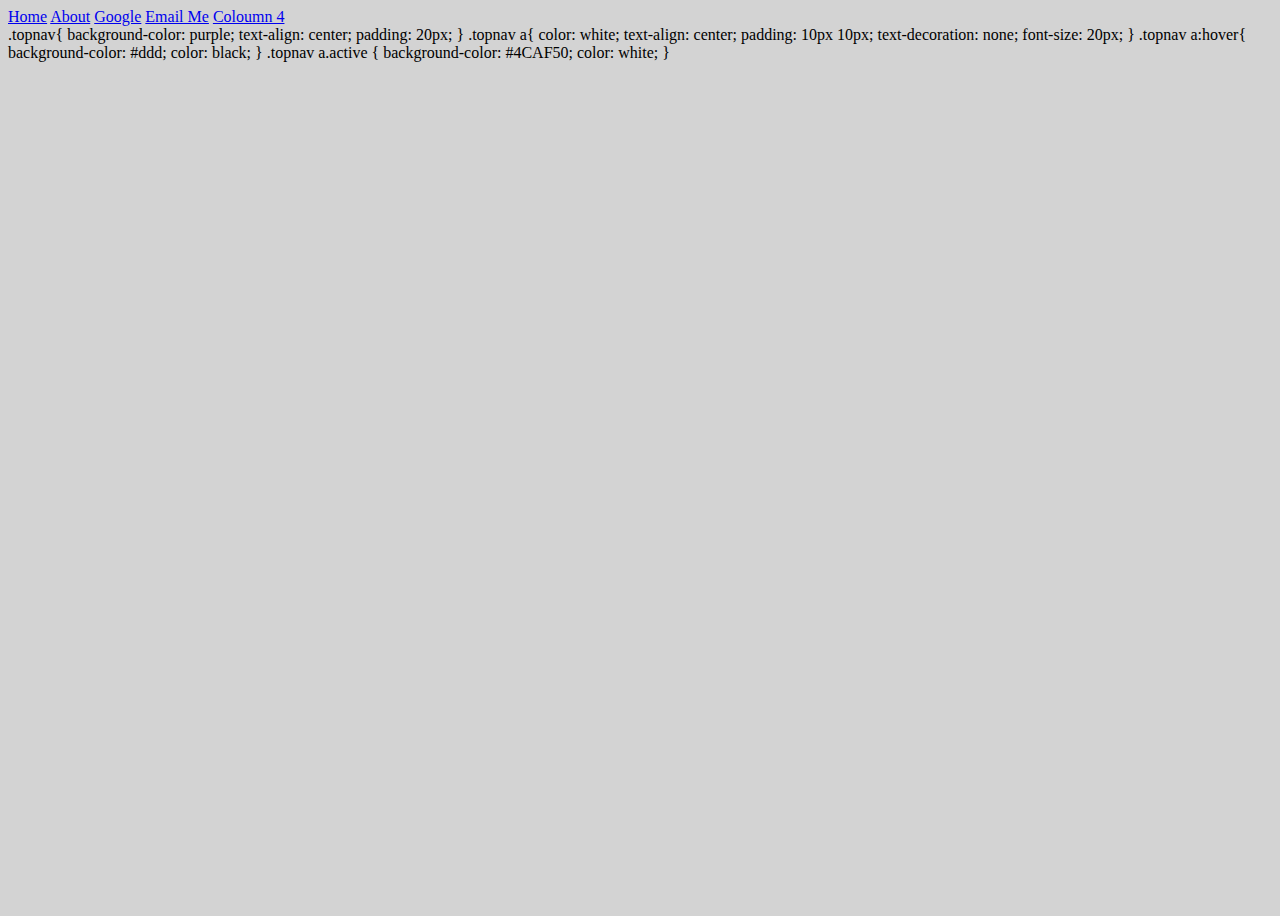
<file: Exercise/index.html>
<!DOCTYPE html>
<html lang='en'>

<head>
  <meta charset='UTF-8'>
  <title>Portfolio Homepage</title>
  <link href="https://fonts.googleapis.com/css?family=Lato" rel="stylesheet">
  <link rel="stylesheet" href="styles.css">
</head>
<body>
    <div class="topnav">
        <div class="centered-nav-link">
            <a href="home.html">Home</a>
            <a href="about.html">About</a>
            <a href="http//google.com">Google</a>
            <a href="mailto:singhaditi284@gmail.com?subject=Reaching%20Out&body=How%20are%20you">Email Me</a>
            <a href="column4.html">Coloumn 4</a>
        </div>
    </div>
    .topnav{
        background-color: purple;
        text-align: center;
        padding: 20px;
    }
    .topnav a{
        color: white;
        text-align: center;
        padding: 10px 10px;
        text-decoration: none;
        font-size: 20px;
    }
    .topnav a:hover{
        background-color: #ddd;
        color: black;
    }
    .topnav a.active {
        background-color: #4CAF50;
        color: white;
      }
    
</body>
</file>
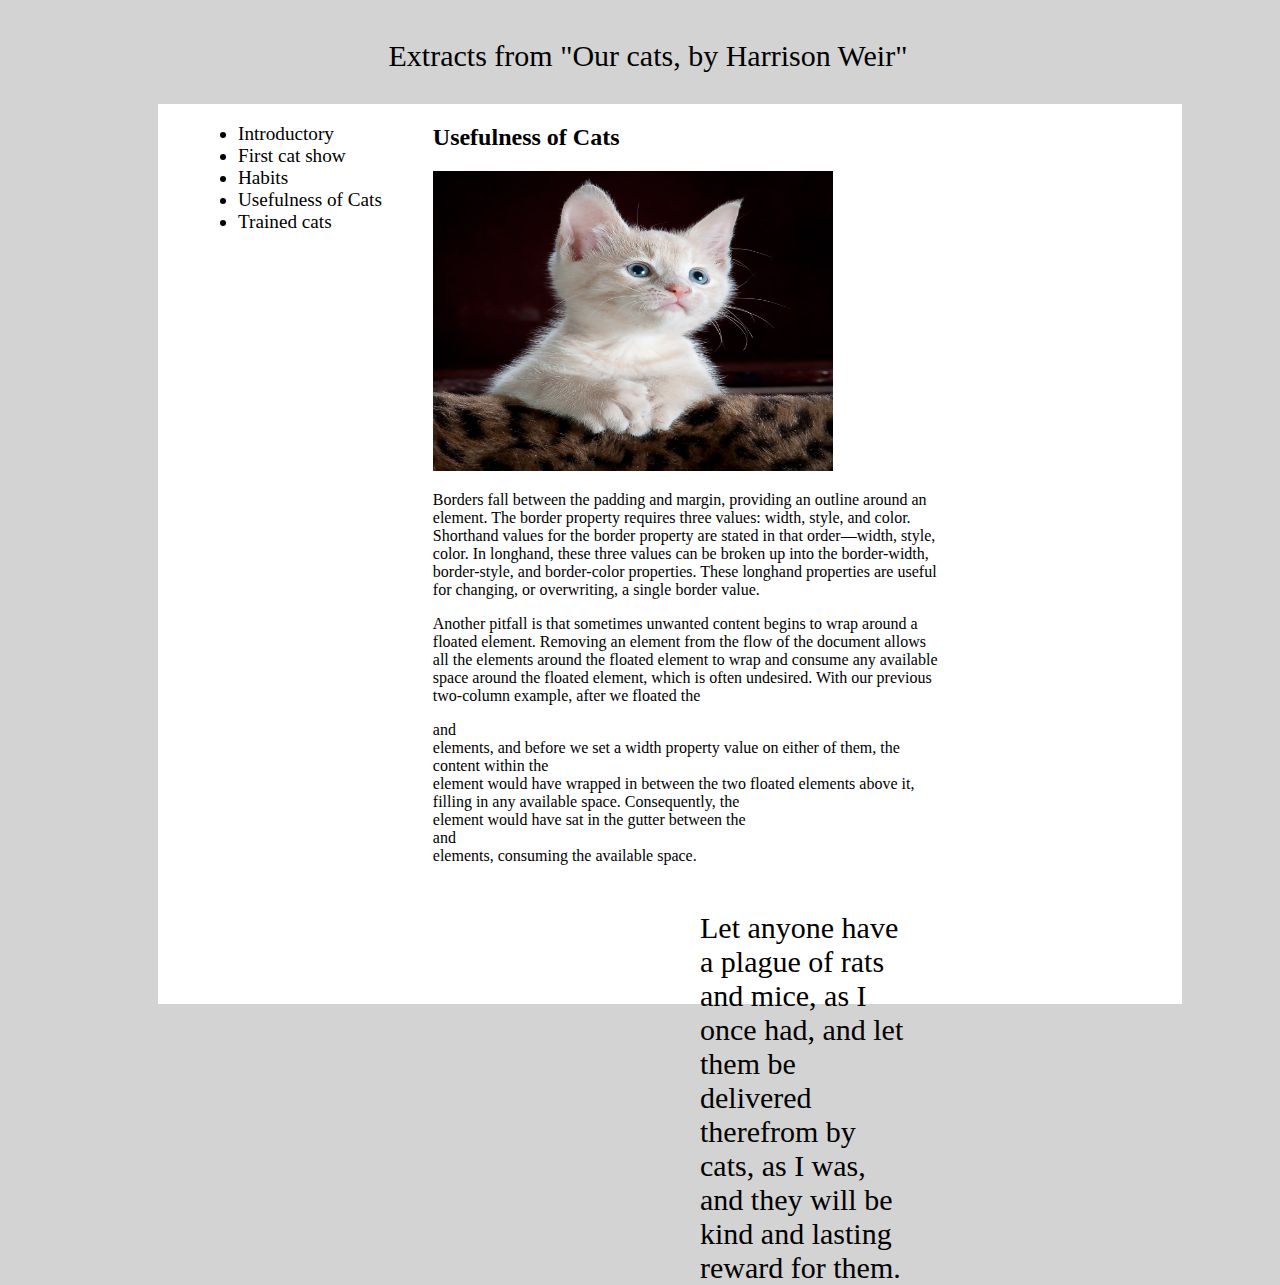
<file: Exercise/lay1.html>
<!DOCTYPE html>
<html lang='en'>

<head>
  <meta charset='UTF-8'>
  <title>Portfolio Homepage</title>
  <link href="https://fonts.googleapis.com/css?family=Lato" rel="stylesheet">
  <link rel="stylesheet" href="styles.css">
</head>
<body>
    <div class="heading">
        <p> Extracts from "Our cats, by Harrison Weir"</p>    
    </div>
    <div class="group">
            <section class="col-1-1">
                <p>
                    <ul>
                        <li>Introductory</li>
                        <li>First cat show</li>
                        <li>Habits</li>
                        <li>Usefulness of Cats</li>
                        <li>Trained cats</li>
                    </ul>
                </p>
            </section>
        
            <section class="col-1-2">
                <p>
                    <h2><b>Usefulness of Cats</b></h2>
                    <img src="images/cat pic.jpeg" alt="cat-kitten">
                    <p>
                        Borders fall between the padding and margin, providing an outline around an element. The border property requires three values:
                        width, style, and color. Shorthand values for the border property are stated in that order—width, style, color. In longhand, these 
                        three values can be broken up into the border-width, border-style, and border-color properties. These longhand properties 
                        are useful for changing, or overwriting, a single border value.
                    </p>
                    <p>
                        Another pitfall is that sometimes unwanted content begins to wrap around a floated element. Removing an element from the 
                        flow of the document allows all the elements around the floated element to wrap and consume any available space around the 
                        floated element, which is often undesired. With our previous two-column example, after we floated the <section> and <aside> 
                        elements, and before we set a width property value on either of them, the content within the <footer> element would have 
                        wrapped in between the two floated elements above it, filling in any available space. Consequently, the <footer> element 
                        would have sat in the gutter between the <section> and <aside> elements, consuming the available space.
                    </p>
                </p>
            </section>

            <section class="col-1-3">
                <p>
                    Let anyone have a plague of rats and mice, as I once had, and let them be delivered therefrom by cats, as I was,
                    and they will be kind and lasting reward for them.
                </p>
                
            </section>
        
    </div>
</body>
</file>
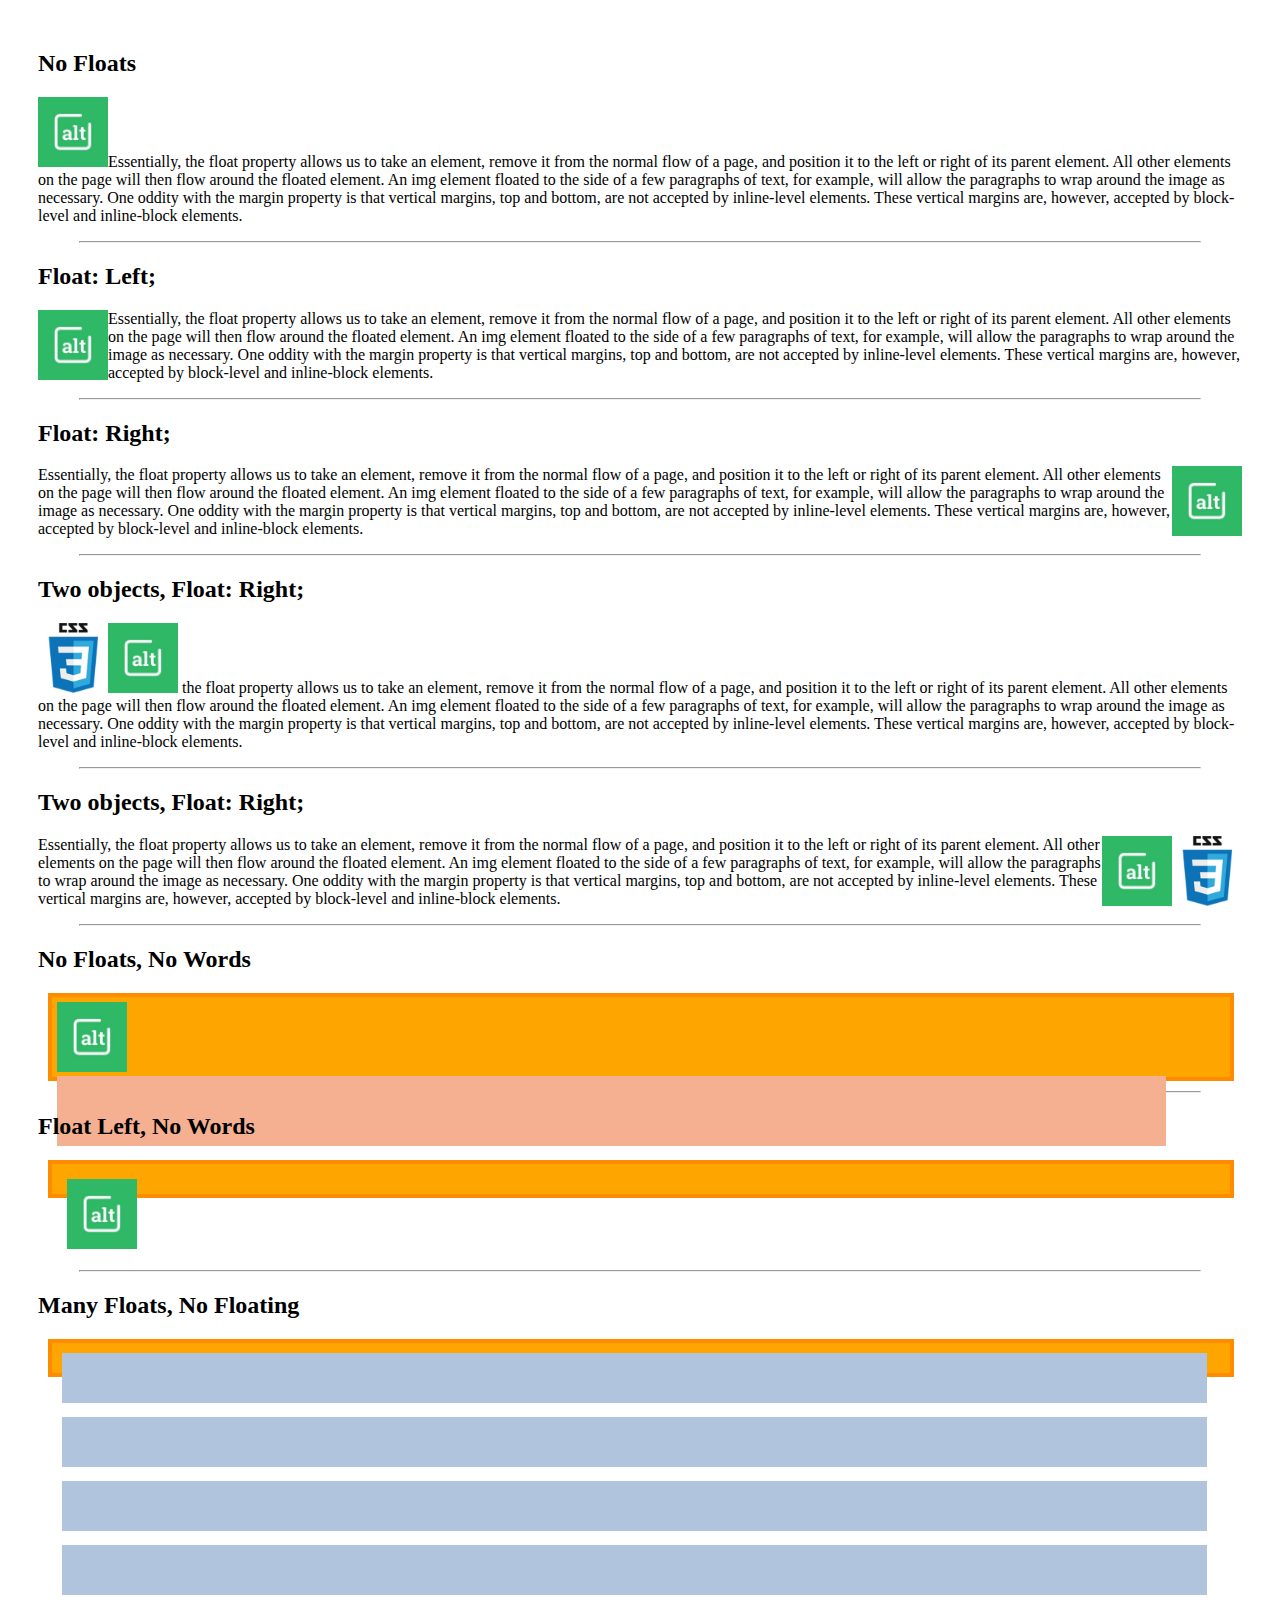
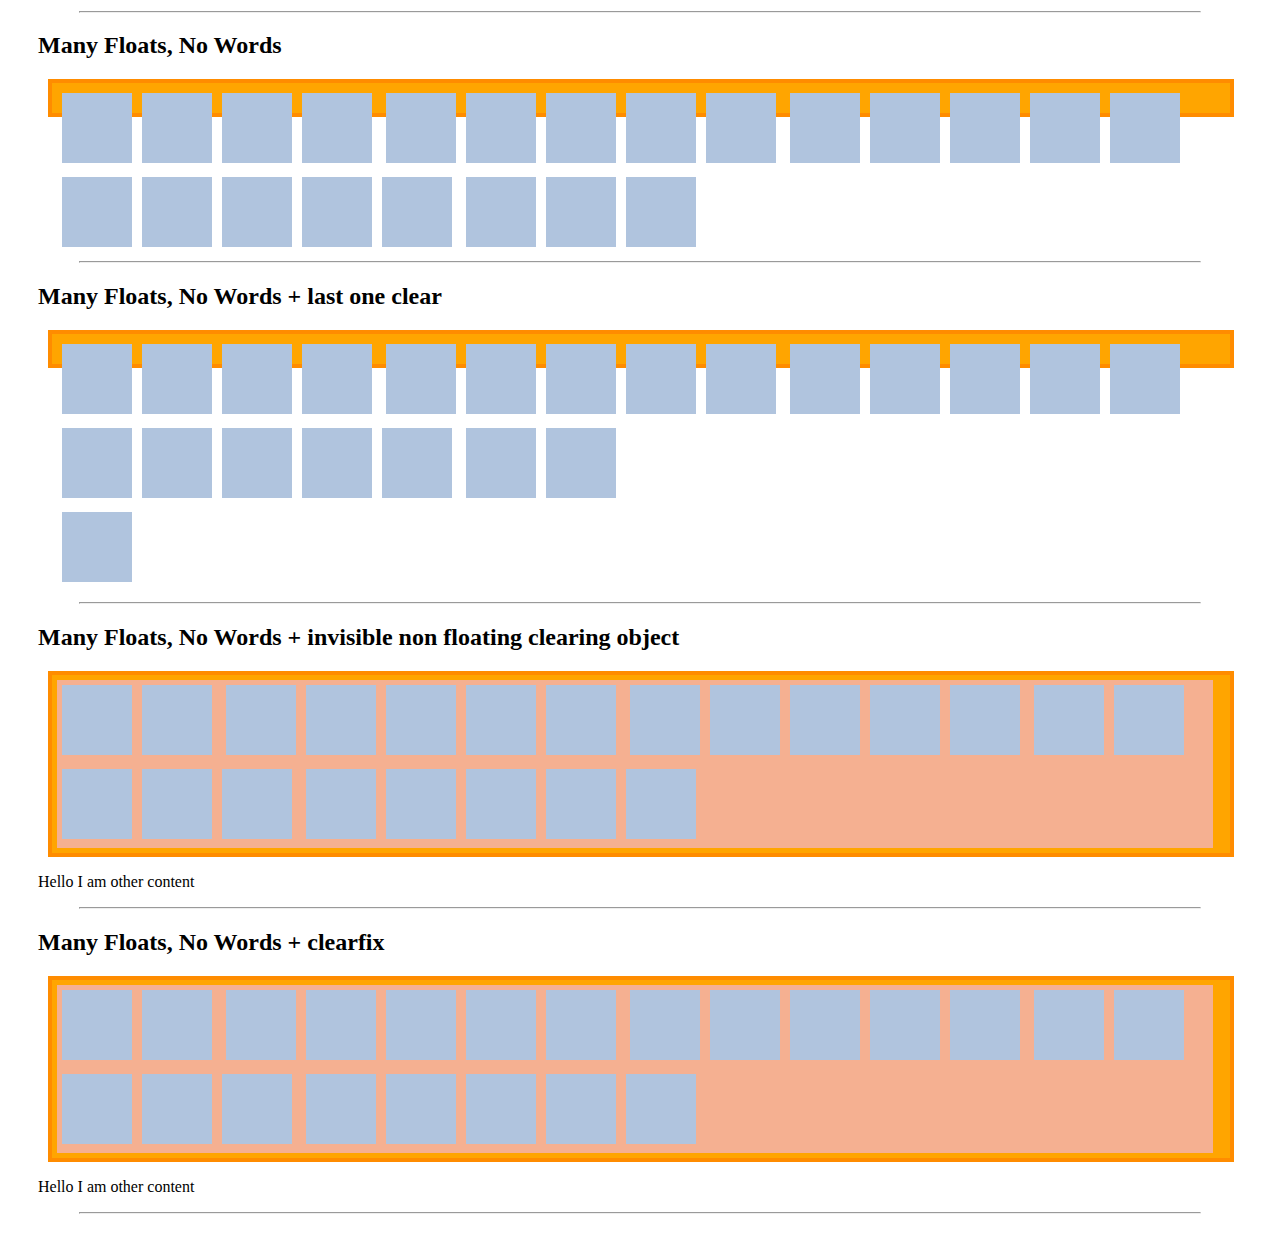
<file: Exercise/lay2.html>
<!DOCTYPE html>
<html lang='en'>
<head>
  <meta charset='UTF-8'>
  <title>Portfolio Homepage</title>
  <link href="https://fonts.googleapis.com/css?family=Lato" rel="stylesheet">
  <link rel="stylesheet" href="lay2style.css">
</head>
<body>
    <div class="main-block">
        <div class="block1">
            <h2> No Floats</h2>
            <p><img src="images/altcampus-logo.jpg" alt="Altcampus">Essentially, the float property allows us to take an element, remove it from 
                the normal flow of a page, and position it to the left or right of its parent element. All other elements on the page will then 
                flow around the floated element. An img element floated to the side of a few paragraphs of text, for example, will allow the 
                paragraphs to wrap around the image as necessary. One oddity with the margin property is that vertical margins, top and bottom, 
                are not accepted by inline-level elements. These vertical margins are, however, accepted by block-level and inline-block elements.
            </p>
            <hr>
        </div>
        <div class="block2">
            <h2> Float: Left;</h2>
            <p><img src="images/altcampus-logo.jpg" alt="Altcampus" style="float: left;">Essentially, the float property allows us to take an 
                element, remove it from the normal flow of a page, and position it to the left or right of its parent element. All other elements 
                on the page will then flow around the floated element. An img element floated to the side of a few paragraphs of text, for example, 
                will allow the paragraphs to wrap around the image as necessary. One oddity with the margin property is that vertical margins, top 
                and bottom, are not accepted by inline-level elements. These vertical margins are, however, accepted by block-level and inline-block
                elements.
            </p>
            <hr>
        </div>
        <div class="block3">
            <h2> Float: Right;</h2>
            <p><img src="images/altcampus-logo.jpg" alt="Altcampus" style="float: right;">Essentially, the float property allows us to take an 
                element, remove it from the normal flow of a page, and position it to the left or right of its parent element. All other elements 
                on the page will then flow around the floated element. An img element floated to the side of a few paragraphs of text, for example,
                will allow the paragraphs to wrap around the image as necessary. One oddity with the margin property is that vertical margins, top 
                and bottom, are not accepted by inline-level elements. These vertical margins are, however, accepted by block-level and inline-block
                elements.
            </p>
            <hr>
        </div>
        <div class="block4">
            <h2> Two objects, Float: Right;</h2>
            <p><img src="images/altcampus-logo.jpg" alt="Altcampus"><img src="images/css-logo.png" alt="css 3 logo" style="float: left;"> the float 
                property allows us to take an element, remove it from the normal flow of a page, and position it to the left or right of its parent 
                element. All other elements on the page will then flow around the floated element. An img element floated to the side of a few 
                paragraphs of text, for example, will allow the paragraphs to wrap around the image as necessary. One oddity with the margin 
                property is that vertical margins, top and bottom, are not accepted by inline-level elements. These vertical margins are, however, 
                accepted by block-level and inline-block elements.
            </p>
            <hr>
        </div>
        <div class="block5">
            <h2> Two objects, Float: Right;</h2>
            <p><img src="images/css-logo.png" alt="css 3 logo" style="float: right;"><img src="images/altcampus-logo.jpg" alt="Altcampus" style="float: right;">Essentially,
                the float property allows us to take an element, remove it from the normal flow of a page, and position it to the left or right of 
                its parent element. All other elements on the page will then flow around the floated element. An img element floated to the side of
                a few paragraphs of text, for example, will allow the paragraphs to wrap around the image as necessary. One oddity with the margin 
                property is that vertical margins, top and bottom, are not accepted by inline-level elements. These vertical margins are, however, 
                accepted by block-level and inline-block elements.
            </p>
            <hr>
        </div>
        <div class="block6">
            <h2>No Floats, No Words</h2>
            <div class="box1">
                <img src="images/altcampus-logo.jpg" alt="Altcampus"><div class="box-1-1"></div>
            </div>
            <hr>
        </div>
        <div class="block7">
            <h2>Float Left, No Words</h2>
            <div class="box1">
                <img src="images/altcampus-logo.jpg" alt="Altcampus" style="float: left;">
            </div>
            <br><br><br>
            <hr>
        </div>
        <div class="block8">
            <h2>Many Floats, No Floating</h2>
            <div class="box1"><div class="box-1-1"></div>
            <div class="box-1-1"></div>
            <div class="box-1-1"></div>
            <div class="box-1-1"></div>
            </div>
        </div>
        <br><br><br><br><br><br><br><br><br><br><br><br>
        <hr>
        <div class="block9">
            <h2>Many Floats, No Words</h2>
            <div class="box1"><div class="box-1-1"></div><div class="box-1-1"></div><div class="box-1-1"></div><div class="box-1-1"></div>
            <div class="box-1-1"></div><div class="box-1-1"></div><div class="box-1-1"></div><div class="box-1-1"></div><div class="box-1-1"></div>
            <div class="box-1-1"></div><div class="box-1-1"></div><div class="box-1-1"></div><div class="box-1-1"></div><div class="box-1-1"></div>
            <div class="box-1-1"></div><div class="box-1-1"></div><div class="box-1-1"></div><div class="box-1-1"></div><div class="box-1-1"></div>
            <div class="box-1-1"></div><div class="box-1-1"></div><div class="box-1-1"></div>
            </div>
            <br><br><br><br><br><br><br>
            <hr>
        </div>
        <div class="block10">
            <h2>Many Floats, No Words + last one clear</h2>
            <div class="box1"><div class="box-1-1"></div><div class="box-1-1"></div><div class="box-1-1"></div><div class="box-1-1"></div>
            <div class="box-1-1"></div><div class="box-1-1"></div><div class="box-1-1"></div><div class="box-1-1"></div><div class="box-1-1"></div>
            <div class="box-1-1"></div><div class="box-1-1"></div><div class="box-1-1"></div><div class="box-1-1"></div><div class="box-1-1"></div>
            <div class="box-1-1"></div><div class="box-1-1"></div><div class="box-1-1"></div><div class="box-1-1"></div><div class="box-1-1"></div>
            <div class="box-1-1"></div><div class="box-1-1"></div><br>
            <div class="box-1-1"></div>
            </div>
            <br><br><br><br><br><br><br><br><br><br><br><br>
            <hr>
        </div>
        <div class="block11">
            <h2>Many Floats, No Words + invisible non floating clearing object</h2>
            <div class="box1"><div class="box-1"><div class="box-1-1"></div><div class="box-1-1"></div>
            <div class="box-1-1"></div><div class="box-1-1"></div><div class="box-1-1"></div><div class="box-1-1"></div><div class="box-1-1"></div>
            <div class="box-1-1"></div><div class="box-1-1"></div><div class="box-1-1"></div><div class="box-1-1"></div><div class="box-1-1"></div>
            <div class="box-1-1"></div><div class="box-1-1"></div><div class="box-1-1"></div><div class="box-1-1"></div><div class="box-1-1"></div>
            <div class="box-1-1"></div><div class="box-1-1"></div><div class="box-1-1"></div><div class="box-1-1"></div><div class="box-1-1"></div>
            </div>
            </div>
            <p>Hello I am other content</p>
            <hr>
        </div>
        <div class="block12">
            <h2>Many Floats, No Words + clearfix</h2>
            <div class="box1"><div class="box-1"><div class="box-1-1"></div><div class="box-1-1"></div>
            <div class="box-1-1"></div><div class="box-1-1"></div><div class="box-1-1"></div><div class="box-1-1"></div><div class="box-1-1"></div>
            <div class="box-1-1"></div><div class="box-1-1"></div><div class="box-1-1"></div><div class="box-1-1"></div><div class="box-1-1"></div>
            <div class="box-1-1"></div><div class="box-1-1"></div><div class="box-1-1"></div><div class="box-1-1"></div><div class="box-1-1"></div>
            <div class="box-1-1"></div><div class="box-1-1"></div><div class="box-1-1"></div><div class="box-1-1"></div><div class="box-1-1"></div>
            </div>
            </div>
            <p>Hello I am other content</p>
            <hr>
        </div>

    </div>    
</body>
</file>
<file: Exercise/styles.css>
body{
    background-color: lightgray;
    height: 100vh;
    width: 100%;
}
.heading{
    padding: 1px;
    text-align: center;
    color: black;
    font-size: 30px;
}
.col-1-1 {
    float: left;
    height: 100px;
    margin-left: 40px;
    margin-right: 30px;
    font-size: larger;
    width: 20%;
}
.col-1-2 {
    float: left;
    height: 100%;
    width: 50%;
  }
  img{
      height: 300px;
      width: 400px;
  }
  .col-1-3 {
    float: right;
    margin-right: 40px;
    width: 40%;
    height: 100px;
    font-size: 30px;
  }
  .group{
      margin-left: 150px;
      margin-right: 150px;
      background-color: white;
      height: 100%;
      width: 80%;
  }
</file>
<file: Exercise/lay2style.css>
.main-block{
    padding: 10px;
    margin: 20px;
}
.block1{
    display: block;
}
.block2{
    display: block;
}
.block3{
    display: block;
}
hr{
    width: 93%;
}
img{
    height:70px;
    width: 70px;
}
.box1{
    margin: 10px;
    padding: 5px;
    background-color: orange;
    border: 4px solid darkorange;
    width: 97%;
    height: 70px;
}
.box-1-1{
    background-color: #f5b091;
    width: 95%;
    height: 70px;
    display: inline-block;
}
.block7 .box1{
    margin: 10px;
    padding: 5px;
    background-color: orange;
    border: 4px solid darkorange;
    width: 97%;
    height: 20px;
}
.block7 .box1 img{
    padding: 5px;
    margin: 5px;
}
.block8 .box1{
    margin: 10px;
    padding: 5px;
    background-color: orange;
    border: 4px solid darkorange;
    width: 97%;
    height: 20px;
}
.block8 .box-1-1{
    background-color: lightsteelblue;
    margin: 5px;
    width: 98%;
    height: 50px;
    display: inline-block;
}
.block9 .box1{
    margin: 10px;
    padding: 5px;
    background-color: orange;
    border: 4px solid darkorange;
    width: 97%;
    height: 20px;
}
.block9 .box-1-1{
    background-color: lightsteelblue;
    margin: 5px;
    width: 70px;
    height: 70px;
    display: inline-block;
}
.block10 .box1{
    margin: 10px;
    padding: 5px;
    background-color: orange;
    border: 4px solid darkorange;
    width: 97%;
    height: 20px;
}
.block10 .box-1-1{
    background-color: lightsteelblue;
    margin: 5px;
    width: 70px;
    height: 70px;
    display: inline-block;
}
.block11 .box1{
    margin: 10px;
    padding: 5px;
    background-color: orange;
    border: 4px solid darkorange;
    width: 97%;
    height: 70%;
}
.block11 .box-1{
    background-color: #f5b091;
    width: 99%;
    height: 40%;
    display: inline-block;
}
.block11 .box-1-1{
    background-color: lightsteelblue;
    margin: 5px;
    width: 70px;
    height: 70px;
    display: inline-block;
}
.block12 .box1{
    margin: 10px;
    padding: 5px;
    background-color: orange;
    border: 4px solid darkorange;
    width: 97%;
    height: 70%;
}
.block12 .box-1{
    background-color: #f5b091;
    width: 99%;
    height: 40%;
    display: inline-block;
}
.block12 .box-1-1{
    background-color: lightsteelblue;
    margin: 5px;
    width: 70px;
    height: 70px;
    display: inline-block;
}
</file>
